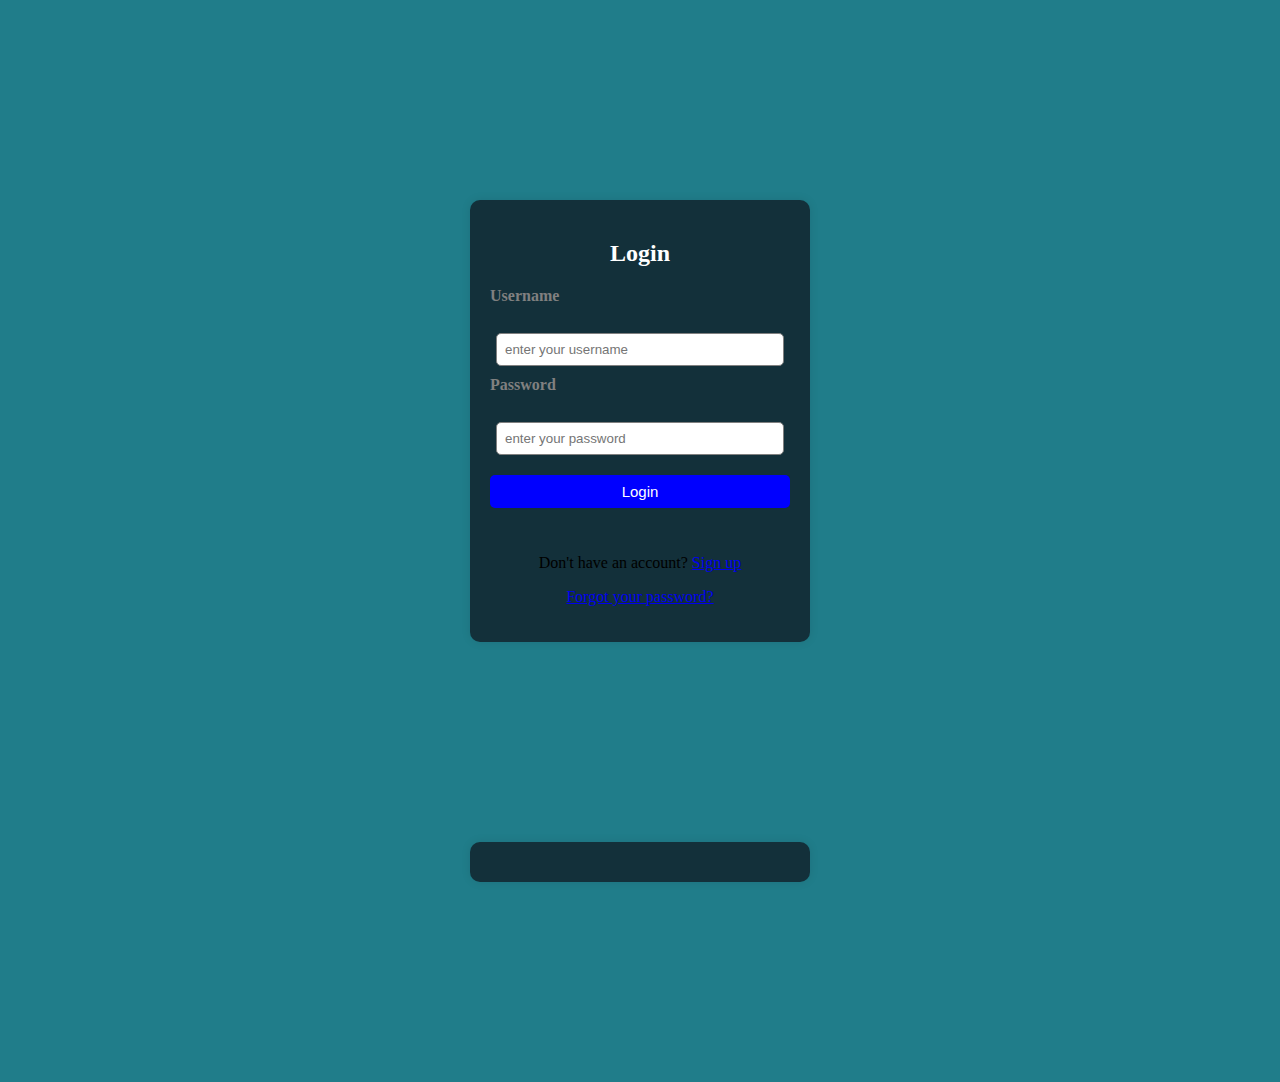
<file: login-signup-page/login.html>
<!DOCTYPE html>
<html lang="en">
<head>
  <meta charset="UTF-8">
  <meta name="viewport" content="width=device-width, initial-scale=1.0">
  <title>Login/Signup</title>
</head>
<link rel="stylesheet" href="style.css">
<body>
  <form>
      <div id="login" class="form active">
        <h2>Login</h2>
        <div>
          <label for="username">Username</label><br>
          <input type="text" id="username" name="username" placeholder="enter your username" required>
        </div>
        <div>
          <label for="'password">Password</label><br>
          <input type="password" id="password" name="password" min="4" max="8" placeholder="enter your password" required>
        </div>
        <div>
          <button type="submit">Login</button>
          <p>Don't have an account? <a href="#" onclick="showSignup()">Sign up</a></p>
          <p><a href="#">Forgot your password?</a></p>
        </div>
      </div>
  </form>
  <form>
      <div id="signup" class="form">
        <h2>Sign Up</h2>
        <div>
          <label for="username">Username</label><br>
          <input type="text" placeholder="Username" required>
        </div>
        <div>
          <label for="email">Email</label><br>
          <input type="email" placeholder="Email" required>
        </div>
        <div>
          <label for="password">Password</label><br>
          <input type="password" placeholder="Password" min="4" max="8" required>
        </div>
        <button>Sign Up</button>
        <div class="toggle">
          Already have an account? <a href="#" onclick="showLogin()">Login</a>
        </div>
      </div>
  </form>
  
  
</body>
<script>
    function showSignup() {
      document.getElementById("login").classList.remove("active");
      document.getElementById("signup").classList.add("active");
    }
    function showLogin() {
      document.getElementById("signup").classList.remove("active");
      document.getElementById("login").classList.add("active");
    }
  </script>
</html>
</file>
<file: login-signup-page/style.css>
body{
  background-color: rgb(32,125,138);
}
form{
  
  text-align: center;
  background-color: rgb(19,48,58);
  padding: 20px;
  border-radius: 10px;
  box-shadow: 0 0 10px rgba(0,0,0,0.1);
  width: 300px;
  margin: 200px auto;

}
h2{
  color: white;
}
input{
  border-radius: 5px;
  border: 1px solid gray;
  padding: 8px;
  margin: 10px 0;
  width: 90%;
}
button{
  font-size: 15px;
  border-radius: 5px;
  background-color: blue;
  color: white;
  border: none;
  text-align:center;
  width: 100%;
  margin-top: 10px;
  padding-bottom: 8px;
  padding-top: 8px;
  margin-bottom: 30px;

  
}
label{
  color: gray;
  display: block;
  text-align: left;
  
  font-weight: bold;
}
div{
  padding: 0;
}
  .toggle {
      text-align: center;
      margin-top: 15px;
      font-size: 14px;
    }

    .toggle a {
      color: #007bff;
      text-decoration: none;
      font-weight: bold;
    }

    .toggle a:hover {
      text-decoration: underline;
    }

    .form {
      display: none;
    }

    .form.active {
      display: block;
    }
</file>
